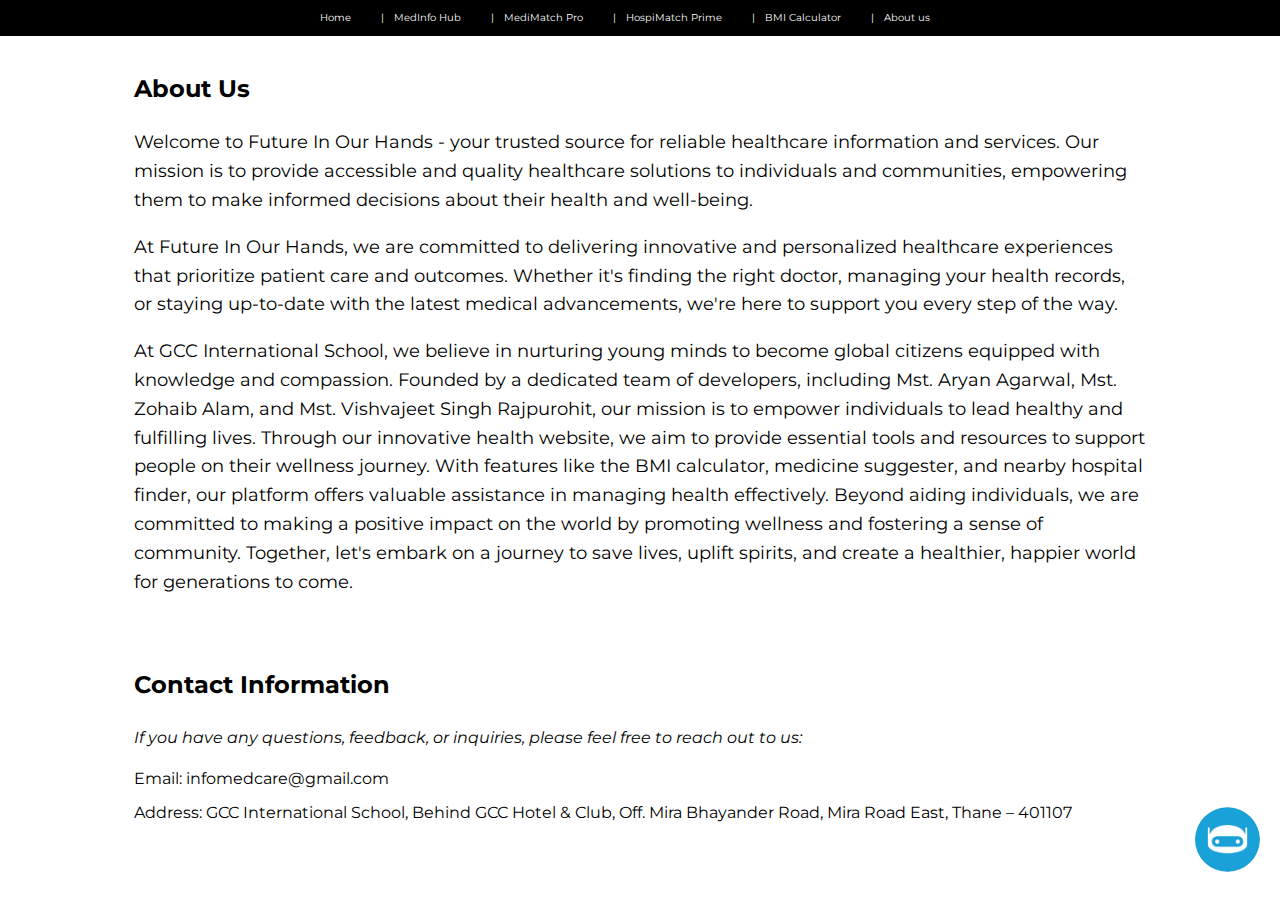
<file: sub-pages/about_us/about_us.html>
<!DOCTYPE html>
<html lang="en">
<head>
  <meta charset="UTF-8">
  <meta name="viewport" content="width=device-width, initial-scale=1.0">
  <title>Future In Our Hands</title>
  <link href="style.css" rel="stylesheet">
  <link href='https://fonts.googleapis.com/css?family=Montserrat' rel='stylesheet'></link>
  <link href="../../helpbot/helpbot.css" rel="stylesheet"></link>
  <link rel="icon" href="../../media/images/Icon.png" type="image/x-icon">
</head>
  <body>
    <div id="landscape-popup" class="landscape-popup">
      <p>Please rotate your device to landscape mode for the best experience.</p>
    </div>
        <!-- Black strip at the top with login and signup redirect links -->
    <div class="container">
      <div class="black-strip">
        <a href="../../index.html">Home&ensp;&ensp;&ensp;&ensp;&ensp;&ensp;|</a>
        <a href="../Pharmavogue/medicineinfo.html">MedInfo Hub&ensp;&ensp;&ensp;&ensp;&ensp;&ensp;|</a>
        <a href="../Medicine_Suggester/Medicine_suggester.html">MediMatch Pro&ensp;&ensp;&ensp;&ensp;&ensp;&ensp;|</a>
        <a href="../Hospital suggester/Hospital_suggester.html">HospiMatch Prime&ensp;&ensp;&ensp;&ensp;&ensp;&ensp;|</a>
        <a href="../BMI Calculator/BMI_calculator.html">BMI Calculator&ensp;&ensp;&ensp;&ensp;&ensp;&ensp;|</a>
        <a href="..\about_us\about_us.html" >About us&ensp;&ensp;&ensp;&ensp;&ensp;&ensp;</a>
      </div>

  <!-- About Us Section -->
    <section class="about-section">
      <h2>About Us</h2>
      <p>Welcome to Future In Our Hands - your trusted source for reliable healthcare information and services. Our mission is to provide accessible and quality healthcare solutions to individuals and communities, empowering them to make informed decisions about their health and well-being.</p>
      <p>At Future In Our Hands, we are committed to delivering innovative and personalized healthcare experiences that prioritize patient care and outcomes. Whether it's finding the right doctor, managing your health records, or staying up-to-date with the latest medical advancements, we're here to support you every step of the way.</p>
      <p>At GCC International School, we believe in nurturing young minds to become global citizens equipped with knowledge and compassion. Founded by a dedicated team of developers, including Mst. Aryan Agarwal, Mst. Zohaib Alam, and Mst. Vishvajeet Singh Rajpurohit, our mission is to empower individuals to lead healthy and fulfilling lives. Through our innovative health website, we aim to provide essential tools and resources to support people on their wellness journey.
      With features like the BMI calculator, medicine suggester, and nearby hospital finder, our platform offers valuable assistance in managing health effectively. Beyond aiding individuals, we are committed to making a positive impact on the world by promoting wellness and fostering a sense of community. Together, let's embark on a journey to save lives, uplift spirits, and create a healthier, happier world for generations to come.
      </p>
    </section>

  <!-- Contact Information Section -->
    <section class="contact-section">
      <h2>Contact Information</h2>
      <p2>If you have any questions, feedback, or inquiries, please feel free to reach out to us:</p2>
      <ul>
      <li>Email: infomedcare@gmail.com</li>
      <li>Address: GCC International School, Behind GCC Hotel & Club, Off. Mira Bhayander Road, Mira Road East, Thane – 401107</li>
      </ul>
    </section>

    <a href="#" class="chat-icon" onclick="toggleChatbot()">
      <img src="..\..\media\images\png-clipart-computer-icons-desktop-chatbot-icon-blue-angle.png" alt="Chatbot Icon" preload>
    </a>

    <!-- Chatbot popup -->
    <div id="chatbot-popup" class="chatbot-popup">
      <div class="chat-messages" id="chat-messages">
          <p class="greeting-message">Good day, how may I be of assistance to you?</p>
      </div>
      <div class="options">
          <button class="option" onclick="selectOption(1)">What is BMI Calculator?</button>
          <button class="option" onclick="selectOption(2)">What is MediMatch Pro?</button>
      </div>
      <input type="text" id="user-input" class="chat-input" placeholder="Type your message...">
      <button onclick="sendMessage()" class="send-button">Send</button>

      
    
    <script src="../../helpbot/helpbot.js"></script>
    <script src="./style.js"></script>
  </body>
</html>
</file>
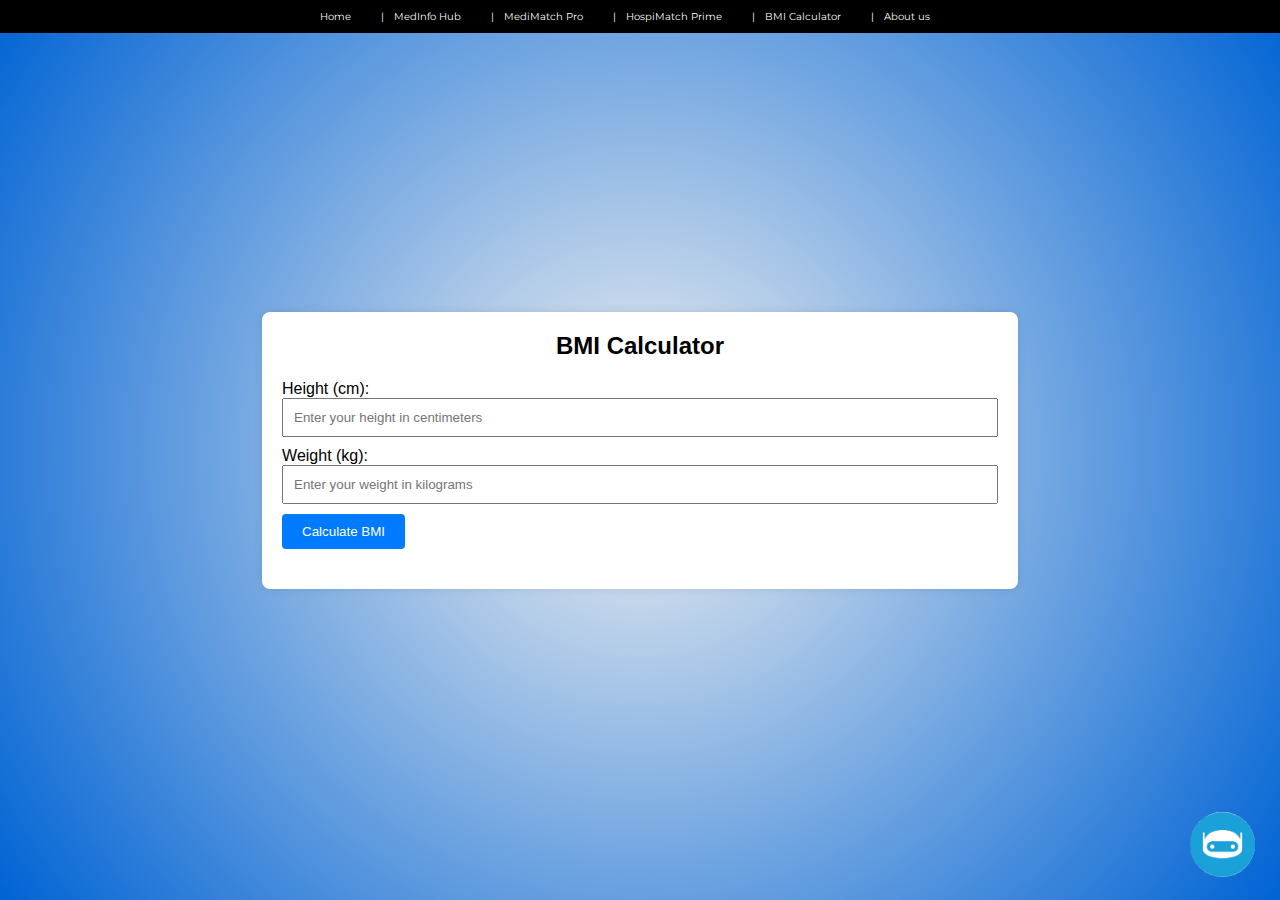
<file: sub-pages/BMI Calculator/BMI_calculator.html>
<!DOCTYPE html> <!-- Document type declaration -->

<html lang="en"> <!-- Opening tag for HTML document with language attribute -->

<head>
    <meta charset="UTF-8"> <!-- Character encoding -->
    <meta name="viewport" content="width=device-width, initial-scale=1.0"> <!-- Responsive viewport -->
    <title>BMI Calculator</title> <!-- Title of the webpage -->
    <link rel="stylesheet" href="style.css"> <!-- Link to external CSS file -->
    <link href='https://fonts.googleapis.com/css?family=Montserrat' rel='stylesheet'></link> <!-- Link to Google Fonts -->
    <link href="../../helpbot/helpbot.css" rel="stylesheet"></link> <!-- Link to CSS file for chatbot -->
    <script src="function.js"></script>
    <link rel="icon" href="../../media/images/Icon.png" type="image/x-icon">
</head>


<body>
    <div id="landscape-popup" class="landscape-popup">
        <p>Please rotate your device to landscape mode for the best experience.</p>
    </div>

    <div class="black-strip"> <!-- Navigation bar -->
        <!-- Navigation links -->
        <a href="../../index.html">Home&ensp;&ensp;&ensp;&ensp;&ensp;&ensp;|</a>
        <a href="../Pharmavogue/medicineinfo.html">MedInfo Hub&ensp;&ensp;&ensp;&ensp;&ensp;&ensp;|</a>
        <a href="../Medicine_Suggester/Medicine_suggester.html">MediMatch Pro&ensp;&ensp;&ensp;&ensp;&ensp;&ensp;|</a>
        <a href="../Hospital suggester/Hospital_suggester.html">HospiMatch Prime&ensp;&ensp;&ensp;&ensp;&ensp;&ensp;|</a>
        <a href="../BMI Calculator/BMI_calculator.html">BMI Calculator&ensp;&ensp;&ensp;&ensp;&ensp;&ensp;|</a>
        <a href="..\about_us\about_us.html" >About us&ensp;&ensp;&ensp;&ensp;&ensp;&ensp;</a>

        <!-- Chatbot icon -->
        <a href="#" class="chat-icon" onclick="toggleChatbot()">
            <img src="..\..\media\images\png-clipart-computer-icons-desktop-chatbot-icon-blue-angle.png" alt="Chatbot Icon" preload>
        </a>

        <!-- Chatbot popup -->
        <div id="chatbot-popup" class="chatbot-popup">
            <!-- Chat messages -->
            <div class="chat-messages" id="chat-messages">
                <p class="greeting-message">Good day, how may I be of assistance to you?</p>
            </div>
            <!-- Options for chatbot -->
            <div class="options">
                <button class="option" onclick="selectOption(1)">What is BMI Calculator?</button>
                <button class="option" onclick="selectOption(2)">What is MediMatch Pro?</button>
            </div>
            <!-- User input field and send button -->
            <input type="text" id="user-input" class="chat-input" placeholder="Type your message...">
            <button onclick="sendMessage()" class="send-button">Send</button>
            <!-- JavaScript file for chatbot functionality -->
            <script src="../../helpbot/helpbot.js"></script>
        </div>
    </div>

    <div class="container"> <!-- Container for BMI calculator -->
        <h2>BMI Calculator</h2> <!-- Heading -->
        <!-- Height input field -->
        <label for="height">Height (cm):</label>
        <input type="number" id="height" placeholder="Enter your height in centimeters">
        
        <!-- Weight input field -->
        <label for="weight">Weight (kg):</label>
        <input type="number" id="weight" placeholder="Enter your weight in kilograms">
        
        <!-- Button to trigger BMI calculation -->
        <button onclick="calculateBMI()">Calculate BMI</button>
        
        <!-- Display BMI result -->
        <h2 id="result"></h2>
        
        <!-- JavaScript file for BMI calculation -->
        <script src="calculate.js"></script>
    </div>
</body>
</html>
</file>
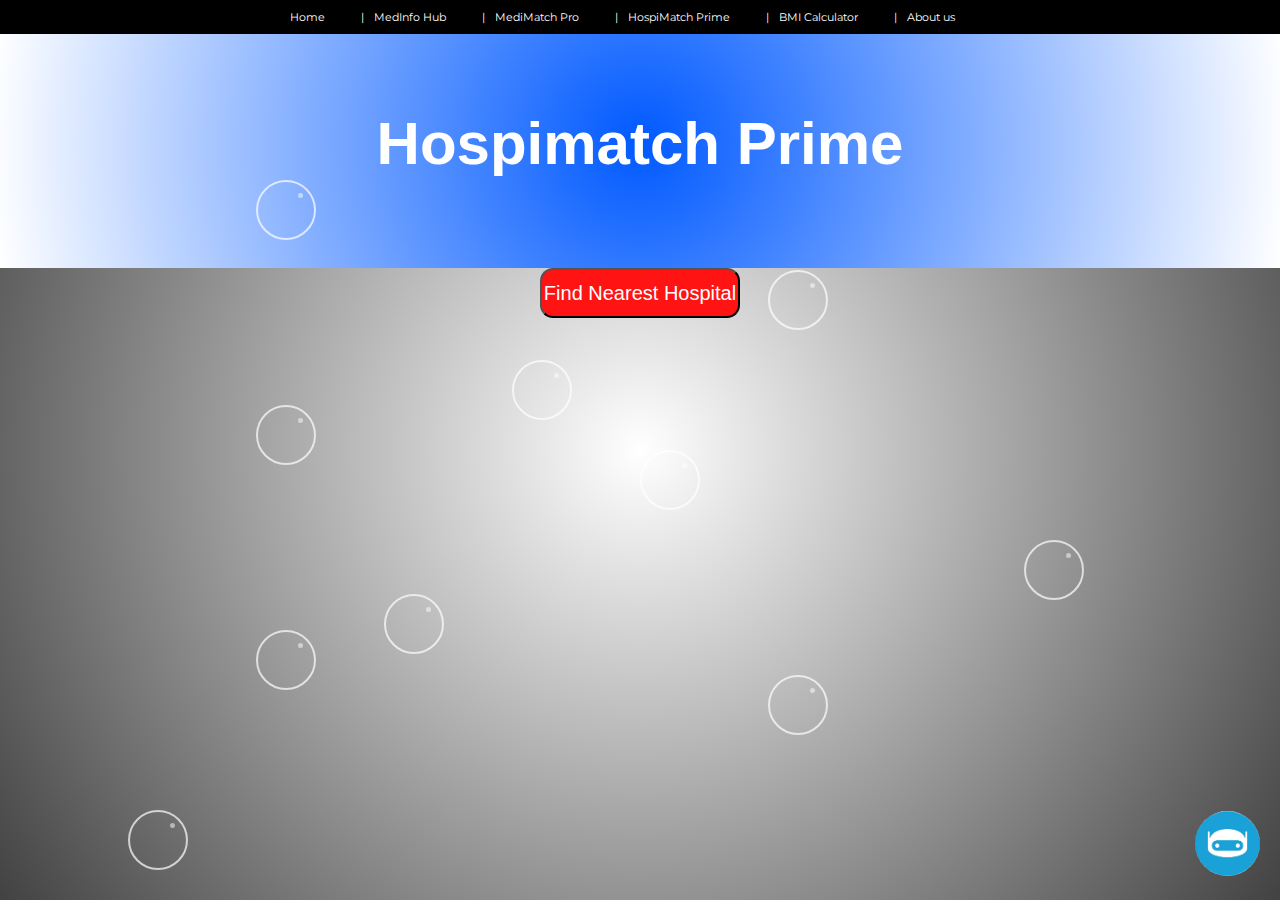
<file: sub-pages/Hospital suggester/Hospital_suggester.html>
<!DOCTYPE html>
<html lang="en">

<head>
    <meta charset="UTF-8">
    <meta name="viewport" content="width=device-width, initial-scale=1.0">
    <title>HospiMatch Prime</title>
    <link href="../../helpbot/helpbot.css" rel="stylesheet"></link>
    <link rel="stylesheet" href="../../src/main.css"></link>
    <link rel="stylesheet" href="Hos_sug.css"></link>
    <link href='https://fonts.googleapis.com/css?family=Montserrat' rel='stylesheet'></link>
    <script src="../../helpbot/helpbot.js"></script>
    <link rel="icon" href="../../media/images/Icon.png" type="image/x-icon">
</head>

<body>
    <div id="orientation-prompt">
        <p>Please rotate your device to landscape mode for the best experience.</p>
    </div>

            <section class="wrapper">
              <h1></h1>
              <div><span class="dot"></span></div>
              <div><span class="dot"></span></div>
              <div><span class="dot"></span></div>
              <div><span class="dot"></span></div>
              <div><span class="dot"></span></div>
              <div><span class="dot"></span></div>
              <div><span class="dot"></span></div>
              <div><span class="dot"></span></div>
              <div><span class="dot"></span></div>
              <div><span class="dot"></span></div>
            </section>
          
</body>
    <div class="black-strip">
        <a href="../../index.html">Home&ensp;&ensp;&ensp;&ensp;&ensp;&ensp;|</a>
        <a href="../Pharmavogue/medicineinfo.html">MedInfo Hub&ensp;&ensp;&ensp;&ensp;&ensp;&ensp;|</a>
        <a href="../Medicine_Suggester/Medicine_suggester.html">MediMatch Pro&ensp;&ensp;&ensp;&ensp;&ensp;&ensp;|</a>
        <a href="../Hospital suggester/Hospital_suggester.html">HospiMatch Prime&ensp;&ensp;&ensp;&ensp;&ensp;&ensp;|</a>
        <a href="../BMI Calculator/BMI_calculator.html">BMI Calculator&ensp;&ensp;&ensp;&ensp;&ensp;&ensp;|</a>
        <a href="..\about_us\about_us.html" >About us&ensp;&ensp;&ensp;&ensp;&ensp;&ensp;</a>
    </div>
    <h2 id="h2">Hospimatch Prime</h2>
    <button onclick="redirectToNearestHospital()" class="find-hospital-btn">Find Nearest Hospital</button>

    </div>
        <a href="#" class="chat-icon" onclick="toggleChatbot()">
            <img src="..\..\media\images\png-clipart-computer-icons-desktop-chatbot-icon-blue-angle.png" alt="Chatbot Icon">
        </a>

  <!-- Chatbot popup -->
  <div id="chatbot-popup" class="chatbot-popup">
    <div class="chat-messages" id="chat-messages">
        <p class="greeting-message">Good day, how may I be of assistance to you?</p>
    </div>
    <div class="options">
        <button class="option" onclick="selectOption(1)">What is BMI Calculator?</button>
        <button class="option" onclick="selectOption(2)">What is MediMatch Pro?</button>
    </div>
    <input type="text" id="user-input" class="chat-input" placeholder="Type your message...">
    <button onclick="sendMessage()" class="send-button">Send</button>
    </div>
    <div id="landscape-popup" class="landscape-popup">
        <p>Please rotate your device to landscape mode for the best experience.</p>
    </div>
    <script src="hospital.js"></script>
</body>

</html>
</file>
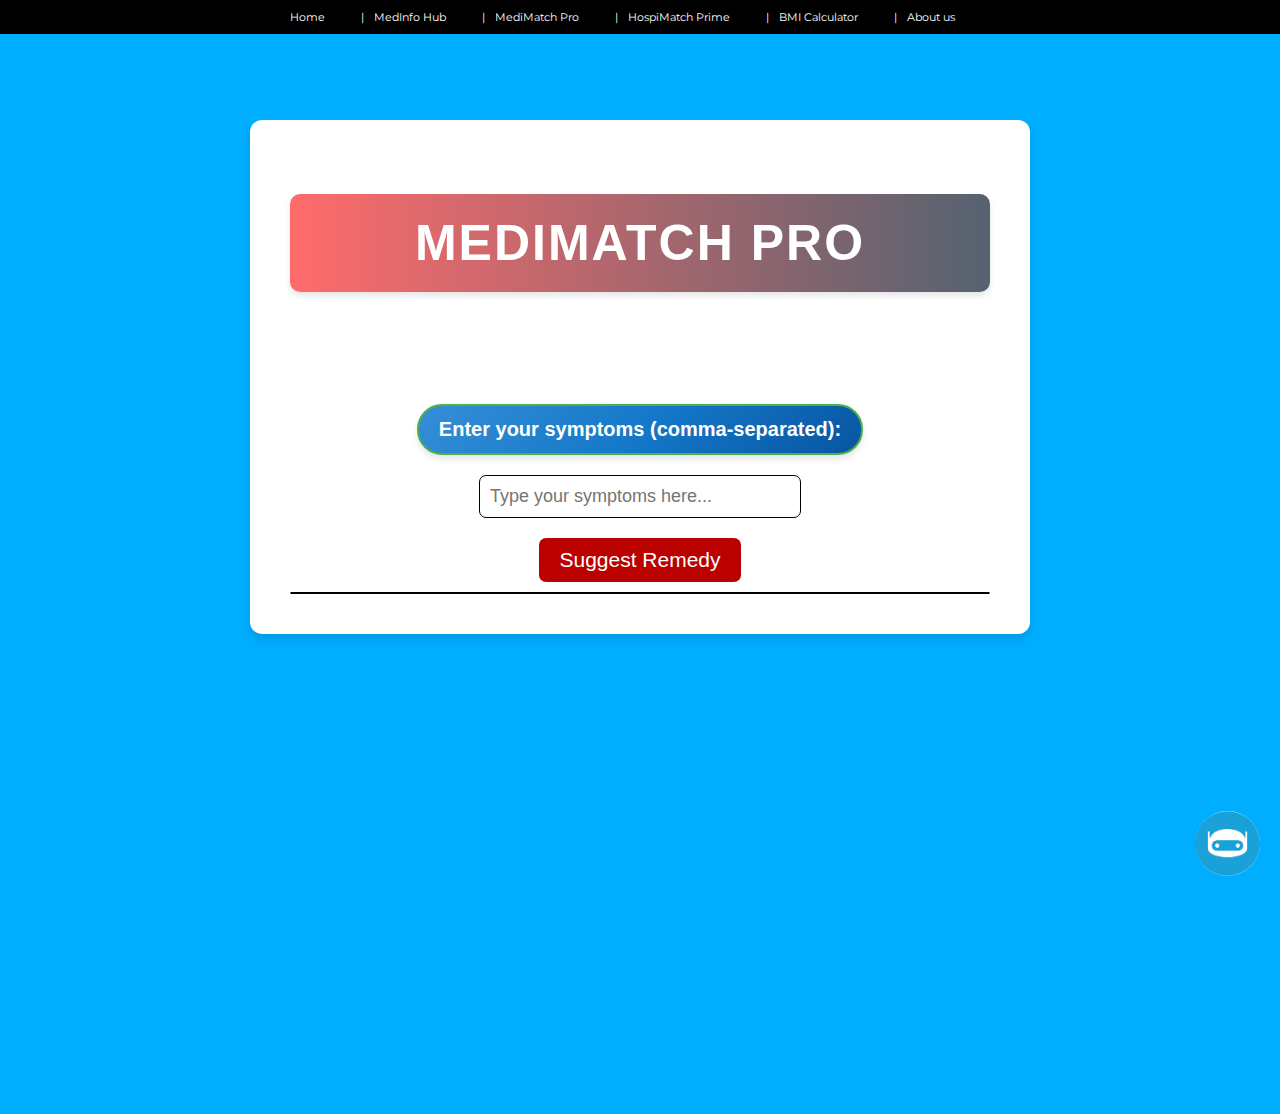
<file: sub-pages/Medicine_Suggester/Medicine_suggester.html>
<!DOCTYPE html>
<html lang="en">
<head>
    <meta charset="UTF-8">
    <meta name="viewport" content="width=device-width, initial-scale=1.0">
    <title>Remedy Suggester</title>
    <link rel="stylesheet" href="style.css"> <!-- Link to external CSS file -->
    <link href='https://fonts.googleapis.com/css?family=Montserrat' rel='stylesheet'></link><!--Link to Google Fonts -->
    <link href="../../helpbot/helpbot.css" rel="stylesheet"></link>
    <link href="https://fonts.googleapis.com/css2?family=Tilt+Neon&display=swap" rel="stylesheet">
    <link rel="icon" href="../../media/images/Icon.png" type="image/x-icon">
</head>
<body style="overflow: auto;">
    <div class="black-strip">
        <a href="../../index.html">Home&ensp;&ensp;&ensp;&ensp;&ensp;&ensp;|</a>
        <a href="../Pharmavogue/medicineinfo.html">MedInfo Hub&ensp;&ensp;&ensp;&ensp;&ensp;&ensp;|</a>
        <a href="../Medicine_Suggester/Medicine_suggester.html">MediMatch Pro&ensp;&ensp;&ensp;&ensp;&ensp;&ensp;|</a>
        <a href="../Hospital suggester/Hospital_suggester.html">HospiMatch Prime&ensp;&ensp;&ensp;&ensp;&ensp;&ensp;|</a>
        <a href="../BMI Calculator/BMI_calculator.html">BMI Calculator&ensp;&ensp;&ensp;&ensp;&ensp;&ensp;|</a>
        <a href="..\about_us\about_us.html" >About us&ensp;&ensp;&ensp;&ensp;&ensp;&ensp;</a>
    </div>
    <div class="container">
        <h1 style="text-align: center;">MediMatch Pro</h1>
        <br><br><br><br>
        <div id="symptomInputContainer">
            <label for="symptoms" >Enter your symptoms (comma-separated):</label>
            <input type="text" id="symptoms" placeholder="Type your symptoms here...">
        </div>
        <button onclick="suggestMedicine()">Suggest Remedy</button>
        <div id="medicineSuggestion"></div>
    </div>
    <a href="#" class="chat-icon" onclick="toggleChatbot()">
        <img src="..\..\media\images\png-clipart-computer-icons-desktop-chatbot-icon-blue-angle.png" alt="Chatbot Icon">
    </a>
    <!-- Chatbot popup -->
    <div id="chatbot-popup" class="chatbot-popup">
        <div class="chat-messages" id="chat-messages">
            <p class="greeting-message">Good day, how may I be of assistance to you?</p>
        </div>
        <div class="options">
            <button class="option" onclick="selectOption(1)">What is BMI Calculator?</button>
            <button class="option" onclick="selectOption(2)">What is MediMatch Pro?</button>
        </div>
        <input type="text" id="user-input" class="chat-input" placeholder="Type your message...">
        <button onclick="sendMessage()" class="send-button">Send</button>
    </div>
    <div id="landscape-popup" class="landscape-popup">
        <p>Please rotate your device to landscape mode for the best experience.</p>
    </div>
    
    <script src="database.js"></script>
    <script src="../../helpbot/helpbot.js"></script>
    <script>
    </script>
</body>
</html>
</file>
<file: sub-pages/about_us/style.css>
/* Landscape orientation styling */

  body {
      display: block; /* Change to block display */
  }

  .container {
      width: 80%; /* Adjust width as needed */
      margin: 2rem auto; /* Center the container */
      z-index: 1000;
  }

body {
    font-family: 'Montserrat', sans-serif; /* Use Montserrat font for the entire body */
    font-size: 16px; /* Set a base font size */
    line-height: 1.6; /* Set line height for better readability */
  }
  
  h2 {
    font-size: 24px;
    font-weight: bold;
    margin-bottom: 20px; /* Add some space below headings */
    margin-top: 70px; /* Add some space above headings */
  }
  
  
  .about-section p,
  .contact-section p {
    font-size: 18px; /* Paragraph font size */
    margin-bottom: 10px; /* Add some space below paragraphs */
  }
  
  .contact-section p2 {
    font-size: 16px; /* Additional paragraph font size */
    font-style: italic; /* Optionally use italic style */
  }
  
  ul {
    list-style: none; /* Remove default list styles */
    padding: 0; /* Remove default padding */
  }
  
  ul li {
    font-size: 16px; /* List item font size */
    margin-bottom: 8px; /* Add some space between list items */
  }
  
/* CSS for black strip at the top */


/* CSS for the wrapper section */
.wrapper {
    text-align: center;
    margin-top: 50px; /* Adjust as needed */
}

/* CSS for the dots */
.dot {
    height: 25px;
    width: 25px;
    background-color: #bbb;
    border-radius: 50%;
    display: inline-block;
    margin: 0 5px;
}

/* Styling for the h1 */
h1 {
    font-family: Arial, sans-serif;
}
/* Styling for the black strip */
/* Styling for the black strip */
/* Styling for the black strip */
.black-strip {
  background-color: #000;
  padding: 10px 0;
  font-family: 'Montserrat', sans-serif;
  color: #ffffff;
  position: fixed;
  display: flex;
  justify-content: center;
  align-items: center;
  z-index: 1000; /* Lower z-index for the black strip */
  width: 100%;
  top: 0;
  left: 0;
  margin: 0;
  overflow-x: auto;
  white-space: nowrap;
}

/* Styling for the landscape popup */
#landscape-popup {
  display: none;
  position: fixed;
  top: 0;
  left: 0;
  width: 100vw;
  height: 100vh;
  background-color: rgba(255, 255, 255, 1.0); /* White background with 90% opacity */
  color: #000; /* Black text */
  font-size: 24px;
  text-align: center;
  z-index: 10000000;
}

#landscape-popup p {
  margin-top: 30vh; /* Adjust vertical position */
}




.black-strip a {
  color: #fff;
  text-decoration: none;
  margin: 0 5px; /* Adjust margin to bring links closer together */
  font-size: 10px; /* Decrease font size further to zoom out */
}
/* Styling for the landscape popup */
</file>
<file: helpbot/helpbot.css>
/* CSS for the greeting message */
 .greeting-message {
    font-family: 'Segoe UI', Tahoma, Geneva, Verdana, sans-serif; /* Use Montserrat font or any other preferred font */
    font-style: italic;
    font-size: 18px; /* Adjust the font size as needed */
    font-weight: bold; /* Make the font bold */
    color: #333; /* Set the font color */
    margin-top: 0%; /* Adjust the margin-top to move the greeting message down */
  }
  
  /* CSS for the chatbot icon */
  .chat-icon {
    position: fixed;
    bottom: 20px;
    right: 20px;
    z-index: 1000;
  }
  .chat-icon:hover {
    filter: brightness(80%); /* Decrease brightness to make it darker */
  }
  
  .chat-icon img {
    width: 65px; /* Adjust the size of the icon as needed */
    height: 65px;
    border-radius: 50%; /* Make the icon circular */
  }
  
  /* CSS for the chatbot popup */
  .chatbot-popup {
    position: fixed;
    bottom: 95px;
    right: 20px;
    width: 360px;
    height: auto;
    background-color: #fff;
    border: 1px solid #050505;
    border-radius: 5px;
    z-index: 1001;
    display: none;
    padding: 10px;
    box-shadow: 0 0 10px rgba(0, 0, 0, 0.3);
  }
  
  /* CSS for the chatbot messages */
  .chat-messages {
    max-height: 200px;
    overflow-y: auto;
    padding: 10px;
    font-family:'Segoe UI', Tahoma, Geneva, Verdana, sans-serif;
    color: #000000;
    text-align:  left;
  }
  
  /* CSS for the chat input */
  .chat-input {
    font-family: sans-serif;
    font-size: 14px;
    width: calc(100% - 20px);
    margin-top: 10px;
    padding: 5px;
    border: 1px solid #ccc;
    border-radius: 3px;
  }
  
  /* CSS for the send button */
  .send-button {
    width: 100%;
    margin-top: 10px;
    padding: 8px;
    background-color: #007be0;
    color: #fff;
    border: none;
    border-radius: 3px;
    cursor: pointer;
    transition: background-color 0.3s;
  }
  
  /* Darken send button on hover */
  .send-button:hover {
    background-color: #0067bb;
  }

.option {
  position: relative; /* Position for the arrow */
  display: block;
  width: calc(100% - 20px); /* Adjusting for arrow */
  padding: 8px;
  margin: 5px 0;
  background-color: #ffffff;
  color: #333333; /* Darker text color for better visibility */
  border: 1px solid #000000;
  border-radius: 8px;
  cursor: pointer;
  transition: background-color 0.3s, color 0.3s;
  text-align: left;
  font-size: 14px;
  font-family: 'Segoe UI', Tahoma, Geneva, Verdana, sans-serif;
  font-weight: 535;
  font-style: italic; /* Making the text italic */
}

.option:hover {
  background-color: #e0e0e0;
}

/* Styling for the arrow */
.option::after {
  content: '>'; /* The arrow symbol */
  position: absolute;
  top: 50%;
  right: 5px;
  transform: translateY(-50%);
  font-size: 12px;
  color: transparent; /* Initially transparent */
  transition: color 0.3s;
}

.option:hover::after {
  color: #666666; /* Change arrow color when hovered */
}
</file>
<file: src/main.css>
#landscape-popup {
  display: none;
  position: fixed;
  top: 0;
  left: 0;
  width: 100vw;
  height: 100vh;
  background-color: #fff; /* White background */
  color: #000; /* Black text */
  font-size: 24px;
  text-align: center;
  z-index: 1000;
}

#landscape-popup p {
  margin-top: 30vh; /* Adjust vertical position */
}



.wrapper h1 {
  top: 50%;
  left: 50%;
  transform: translate(-50%, -50%);
  position: absolute;
  font-family: sans-serif;
  word-spacing: 2px;
  color: #fff;
  font-size: 2rem;
  font-weight: 900;
}
.wrapper div {
  height: 60px;
  width: 60px;
  border: 2px solid rgba(255, 255, 255, 0.7);
  border-radius: 100px;
  position: absolute;
  top: 10%;
  left: 10%;
  animation: 4s linear infinite;
}
div .dot {
  height: 5px;
  width: 5px;
  border-radius: 50px;
  background: rgba(255, 255, 255, 0.5);
  position: absolute;
  top: 20%;
  right: 20%;
}
.wrapper div:nth-child(2) {
  top: 20%;
  left: 20%;
  animation: animate 8s linear infinite;
}

.wrapper div:nth-child(3) {
  top: 60%;
  left: 80%;
  animation: animate 10s linear infinite;
}

.wrapper div:nth-child(4) {
  top: 40%;
  left: 40%;
  animation: animate 3s linear infinite;
}

.wrapper div:nth-child(5) {
  top: 66%;
  left: 30%;
  animation: animate 7s linear infinite;
}

.wrapper div:nth-child(6) {
  top: 90%;
  left: 10%;
  animation: animate 9s linear infinite;
}
.wrapper div:nth-child(7) {
  top: 30%;
  left: 60%;
  animation: animate 5s linear infinite;
}

.wrapper div:nth-child(8) {
  top: 70%;
  left: 20%;
  animation: animate 8s linear infinite;
}

.wrapper div:nth-child(9) {
  top: 75%;
  left: 60%;
  animation: animate 10s linear infinite;
}

.wrapper div:nth-child(10) {
  top: 50%;
  left: 50%;
  animation: animate 6s linear infinite;
}

.wrapper div:nth-child(11) {
  top: 45%;
  left: 20%;
  animation: animate 10s linear infinite;
}
@keyframes animate {
  0% {
    transform: scale(0) translateY(0) rotate(70deg);
  }
  100% {
    transform: scale(1.3) translateY(-100px) rotate(360deg);
  }
}


body, html {
  margin: 0;
  padding: 0;
  height: 100%;
  overflow: hidden;
}

#video-background {
  position: fixed;
  right: 0;
  bottom: 0;
  min-width: 100%; 
  min-height: 100%;
  width: auto; 
  height: auto;
  z-index: -1000;
  background-size: cover;
}
.corner{
  position: top;
  top:  40%;
  left: 50%;
  transform: translate(-50%, -50%);
  padding: 20px 10px; 
  font-family: Georgia, 'Times New Roman', Times, serif;
  font-size: 25px; 
  background-color: #4CAF50; 
  color: white; 
  border: black; 
  cursor: pointer;
  border-radius: 5px; 
  text-decoration: none;
}
/* Styling for the black strip */
.black-strip {
  background-color: #000;
  padding: 10px 0; /* Adjust padding as needed */
  text-align: center; /* Align text to the center */
  font-family: 'Montserrat';
  color: #fff;
  position: fixed;
  display: inline-block;
  z-index: 1000;
  width: 100%;
}


.black-strip a {
  color: #ffffff;
  text-decoration: none;
  margin: 0 10px; /* Adjust margin as needed */
  text-align: center;
  right: 50%;

}
.box {
  width: 500px; /* Adjust width as needed */
  opacity: 0.9;
  height: 480px; /* Adjust height as needed */
  background-color: #f0f0f0; /* Background color */
  border: 4px solid #ccc; /* Border style */
  border-radius: 20px; /* Rounded corners */
  padding: 50px; /* Padding inside the box */
  margin: 63px auto; /* Center the box horizontally with some margin from top */
  box-shadow: 0 0 10px rgba(0, 0, 0, 0.1); /* Add shadow effect */
}

.med_strip{
  width: 100%;
  top: -10.75%;
  object-position: 90%;
  position: relative;
  overflow: hidden;
  object-fit: cover;
  z-index: -1000;
}

.bmi {
  position: relative;
  font-size: 32px;
  font-family: 'Montserrat';
  text-align: left;
  width: 60%; /* Adjust width as needed */
  float: left; /* Add float left */
  top: -40%;
  z-index: 100;
  left: 3% ;
}

.bmi_img {
  position: relative;
  top: 40%;
  border: 1px solid black;
  z-index: -100;
  width: 35%;
  right: -3%
}

.bmi-button {
  position: absolute;
  left: 13%;
  top: 130%;
  transform: translate(-50%, -50%);
  padding: 20px 10px; 
  font-family: Arial, Helvetica, sans-serif;
  font-weight: bold;
  font-size: 15px; 
  background-color: #f1efe9; 
  color: #fcb903; 
  border: 1px solid #fcb903 ; 
  cursor: pointer;
  border-radius: 5px;
  transition: ease-in-out 0.2s;
}
.bmi-button:hover {
  background-color: #fcb903; 
  color: #ffffff;
  transition: ease-in-out 0.2s;
}/* New button color on hover */

.med_match{
  position: relative;
  font-size: 32px;
  font-family: 'Montserrat';
  text-align: left;
  width: 60%; /* Adjust width as needed */
  float: right; /* Add float left */
  top: -45%;
  z-index: 100;
  left: 1% ;
}

.med_match_pic{
  position: relative;
  top: 40%;
  border: 1px solid black;
  z-index: -100;
  width: 35%;
  left: 3%;
  height: auto;
}

.med_match_button {
  position: relative;
  top: calc(15vh - 150px); /* 50% of viewport height + half of med_match_pic height */
  right: -85%; /* Align to the right */
  padding: 20px 10px; 
  font-family: Arial, Helvetica, sans-serif;
  font-weight: bold;
  font-size: 15px; 
  background-color: #f1efe9; 
  color: #fcb903; 
  border: 1px solid #fcb903 ; 
  cursor: pointer;
  border-radius: 5px;
}

.med_match_button:hover {
  background-color: #fcb903; 
  color: #ffffff;
  transition: ease-in-out 0.2s;
}

.med_info{
  position: relative;
  font-size: 32px;
  font-family: 'Montserrat';
  text-align: left;
  width: 60%; /* Adjust width as needed */
  float: left; /* Add float left */
  top: -40%;
  z-index: 100;
  left: 3% ;
}

.med_info_pic{
  position: relative;
  top: 40%;
  border: 1px solid black;
  z-index: -100;
  width: 35%;
  right: -3%
}

.med_info_button{
  position: relative;
  left: 10%;
  top: calc(19vh - 150px);;
  transform: translate(-50%, -50%);
  padding: 20px 10px; 
  font-family: Arial, Helvetica, sans-serif;
  font-weight: bold;
  font-size: 15px; 
  background-color: #f1efe9; 
  color: #fcb903; 
  border: 1px solid #fcb903 ; 
  cursor: pointer;
  border-radius: 5px;
  transition: ease-in-out 0.2s;
  display:inline-block;
}

.med_info_button:hover {
  background-color: #fcb903; 
  color: #ffffff;
  transition: ease-in-out 0.2s;
}

.hospimatch{
  position: relative;
  font-size: 32px;
  font-family: 'Montserrat';
  text-align: left;
  width: 60%; /* Adjust width as needed */
  float: right; /* Add float left */
  top: -45%;
  z-index: 100;
  left: 1% ;
}

.hospimatch_button{
  position: relative;
  top: calc(15vh - 150px); /* 50% of viewport height + half of med_match_pic height */
  right: -85%; /* Align to the right */
  padding: 20px 10px; 
  font-family: Arial, Helvetica, sans-serif;
  font-weight: bold;
  font-size: 15px; 
  background-color: #f1efe9; 
  color: #fcb903; 
  border: 1px solid #fcb903 ; 
  cursor: pointer;
  border-radius: 5px;
}

.hospimatch_button:hover{
  background-color: #fcb903; 
  color: #ffffff;
  transition: ease-in-out 0.2s;
}

.hospimatch_img{
  position: relative;
  top: 40%;
  border: 1px solid black;
  z-index: -100;
  width: 35%;
  left: 3%;
  height: auto;
}

/* Add this at the end of your CSS file */

@media only screen and (max-width: 768px) {
  /* Adjustments for smaller screens */
  .black-strip a {
    margin: 0 5px; /* Reduce margin for smaller screens */
  }
  
  .bmi, .med_match, .med_info, .hospimatch {
    width: 100%; /* Make text width full for smaller screens */
    float: none; /* Remove float for smaller screens */
    text-align: center; /* Center align text for smaller screens */
    top: 0; /* Adjust top position for smaller screens */
    left: 0; /* Adjust left position for smaller screens */
  }

  .bmi_img, .med_match_pic, .med_info_pic, .hospimatch_img {
    width: 80%; /* Adjust image width for smaller screens */
    margin: 0 auto; /* Center align images for smaller screens */
    top: 0; /* Adjust top position for smaller screens */
    left: 0; /* Adjust left position for smaller screens */
    right: 0; /* Adjust right position for smaller screens */
  }

  .bmi-button, .med_match_button, .med_info_button, .hospimatch_button {
    left: 50%; /* Center align buttons horizontally for smaller screens */
    transform: translateX(-50%); /* Center align buttons horizontally for smaller screens */
    top: 0; /* Adjust top position for smaller screens */
    right: 0; /* Adjust right position for smaller screens */
  }

  .wrapper div {
    display: none; /* Hide animated circles for smaller screens */
  }

  .chat-icon {
    position: fixed;
    bottom: 20px;
    right: 20px;
  }
}

/* CSS Reset */
* {
  margin: 0;
  padding: 0;
  box-sizing: border-box;
}

/* General styles */
body {
  font-family: 'Montserrat', sans-serif;
  background-color: #f0f0f0;
}

.black-strip {
  background-color: #000;
  padding: 10px 0;
  text-align: center;
  font-size: 16px;
  color: #fff;
}

.black-strip a {
  color: #fff;
  text-decoration: none;
  margin: 0 10px;
}

/* Responsive adjustments */
@media only screen and (max-width: 768px) {
  .black-strip a {
      margin: 0 5px;
  }
}
</file>
<file: sub-pages/Hospital suggester/Hos_sug.css>
@media screen and (orientation: landscape) {

body {
  font-family: 'Franklin Gothic Medium', 'Arial Narrow', Arial, sans-serif;
  text-align: center;
  color: #ffffff;
  background-image: radial-gradient(circle, #ffffff, #424242), 
                    linear-gradient(to right, #2980b9, #6dd5fa, #ffffff);
  background-size: cover; /* Ensure full coverage of the background */
}

h2 {
  display: flex;
  background: radial-gradient(circle, rgb(0, 89, 255), white);
  justify-content: center;
  align-items: center;
  height: 250px;
  color: #ffffff;
  font-size: 60px;
  font-family: 'Segoe UI', Tahoma, Geneva, Verdana, sans-serif;
  font-weight: 700;
}


.black-strip {
  background-color: #000;
  padding: 10px 0;
  font-family: 'Montserrat', sans-serif;
  color: #ffffff;
  position: fixed;
  display: flex;
  justify-content: center;
  align-items: center;
  z-index: 1000;
  width: 100%;
  top: 0;
  left: 0;
  margin: 0;
  overflow-x: auto; /* Enable horizontal scrolling if necessary */
  white-space: nowrap; /* Prevent links from wrapping */
}

.black-strip a {
  color: #fff;
  text-decoration: none;
  margin: 0 5px; /* Adjust margin to bring links closer together */
  font-size: 11px; /* Decrease font size further to zoom out */
}

/* Center the button horizontally */
.find-hospital-btn {
  border-radius: 13px;
  cursor: pointer;
  background-color: #ff1313;
  width: 200px;
  height: 50px;
  color: rgb(255, 255, 255);
  font-family: 'Franklin Gothic Medium', 'Arial Narrow', Arial, sans-serif;
  font-size: 20px;
  transition: background-color 0.3s; /* Smooth transition for color change */
}

.find-hospital-btn:hover {
  background-color: #b80000;/* New button color on hover */
}

* {
  margin: 0;
  padding: 0;
}
.wrapper h1 {
  top: 50%;
  left: 50%;
  transform: translate(-50%, -50%);
  position: absolute;
  font-family: sans-serif;
  word-spacing: 2px;
  color: #003cff;
  font-size: 2rem;
  font-weight: 900;
}
.wrapper div {
  height: 60px;
  width: 60px;
  border: 2px solid rgba(255, 255, 255, 0.7);
  border-radius: 100px;
  position: absolute;
  top: 10%;
  left: 10%;
  animation: 4s linear infinite;
}
div .dot {
  height: 5px;
  width: 5px;
  border-radius: 50px;
  background: rgba(255, 255, 255, 0.5);
  position: absolute;
  top: 20%;
  right: 20%;
}
.wrapper div:nth-child(2) {
  top: 20%;
  left: 20%;
  animation: animate 8s linear infinite;
}

.wrapper div:nth-child(3) {
  top: 60%;
  left: 80%;
  animation: animate 10s linear infinite;
}

.wrapper div:nth-child(4) {
  top: 40%;
  left: 40%;
  animation: animate 3s linear infinite;
}

.wrapper div:nth-child(5) {
  top: 66%;
  left: 30%;
  animation: animate 7s linear infinite;
}

.wrapper div:nth-child(6) {
  top: 90%;
  left: 10%;
  animation: animate 9s linear infinite;
}
.wrapper div:nth-child(7) {
  top: 30%;
  left: 60%;
  animation: animate 5s linear infinite;
}

.wrapper div:nth-child(8) {
  top: 70%;
  left: 20%;
  animation: animate 8s linear infinite;
}

.wrapper div:nth-child(9) {
  top: 75%;
  left: 60%;
  animation: animate 10s linear infinite;
}

.wrapper div:nth-child(10) {
  top: 50%;
  left: 50%;
  animation: animate 6s linear infinite;
}

.wrapper div:nth-child(11) {
  top: 45%;
  left: 20%;
  animation: animate 10s linear infinite;
}
.wrapper div:nth-child(11) {
  top: 45%;
  left: 20%;
  animation: animate 10s linear infinite;
}
@keyframes animate {
  0% {
    transform: scale(0) translateY(0) rotate(70deg);
  }
  100% {
    transform: scale(1.3) translateY(-100px) rotate(360deg);
  }
}

/* CSS for the chatbot messages */
/* CSS for the chatbot messages */
.chat-messages p {
  margin-bottom: 10px; /* Add margin bottom between messages */
}

/* CSS for the empty line */
.empty-line {
  margin-bottom: 20px; /* Adjust as needed for spacing */
}


/* CSS for the empty lines */
.chat-messages p.empty-line {
  margin: 10px 0; /* Adjust margin as needed */
}

/* CSS for the chat input */
.chat-input {
  font-family: sans-serif;
  font-size: 14px;
  width: calc(100% - 20px);
  margin-top: 10px;
  padding: 5px;
  border: 1px solid #ccc;
  border-radius: 3px;
}

/* CSS for the send button */
.send-button {
  width: 100%;
  margin-top: 10px;
  padding: 8px;
  background-color: #007be0;
  color: #fff;
  border: none;
  border-radius: 3px;
  cursor: pointer;
  transition: background-color 0.3s;
}

/* Darken send button on hover */
.send-button:hover {
  background-color: #0067bb;
}

/* CSS for the options */
.option {
  position: relative;
  display: block;
  width: calc(100% - 20px);
  padding: 8px;
  margin: 5px 0;
  background-color: #ffffff;
  color: #333333;
  border: 1px solid #000000;
  border-radius: 8px;
  cursor: pointer;
  transition: background-color 0.3s, color 0.3s;
  text-align: left;
  font-size: 14px;
  font-family: 'Segoe UI', Tahoma, Geneva, Verdana, sans-serif;
  font-weight: 535;
  font-style: italic;
}

.option:hover {
  background-color: #e0e0e0;
}

/* Styling for the arrow */
.option::after {
  content: '>';
  position: absolute;
  top: 50%;
  right: 5px;
  transform: translateY(-50%);
  font-size: 12px;
  color: transparent;
  transition: color 0.3s;
}

.option:hover::after {
  color: #666666;
}

#landscape-popup {
  display: none;
  position: fixed;
  top: 0;
  left: 0;
  width: 100vw;
  height: 100vh;
  background-color: #fff; /* White background */
  color: #000; /* Black text */
  font-size: 24px;
  text-align: center;
  z-index: 1000;
}

#landscape-popup p {
  margin-top: 30vh; /* Adjust vertical position */
}
}
</file>
<file: sub-pages/Medicine_Suggester/style.css>
body, html {
  margin: 0;
  padding: 0;
  height: 100%;
  font-family: 'Montserrat', sans-serif;
  background-color: rgb(0, 174, 255);
  background-size: cover;
}


h2 {
  color: #ffffff;
  font-size: 60px;
  font-family: 'Segoe UI', Tahoma, Geneva, Verdana, sans-serif;
}

.find-hospital-btn {
  display: block; /* Change display to block */
  margin: 0 auto; /* Center the button horizontally */
  padding: 10px 20px; /* Add padding to the button */
  background-color: #007bff; /* Button background color */
  color: #fff; /* Button text color */
  border: none; /* Remove button border */
  border-radius: 5px; /* Add border radius */
  font-size: 16px; /* Button font size */
  cursor: pointer; /* Change cursor to pointer on hover */
}

.find-hospital-btn:hover {
  background-color: #0056b3; /* Change button background color on hover */
}


/* Symptoms input field styles */
#symptoms {
  width: 300px;
  padding: 10px;
  font-size: 18px;
}
/* Container styles */
#container {
  display: flex;
  flex-direction: column;
  align-items: center;
  justify-content: center;
  height: 100%;
}
/* Symptom input container styles */
#symptomInputContainer {
  margin-bottom: 20px;
}
/* Additional styles */
body, html {
  margin: 0;
  padding: 0;
  height: 100%;
  overflow: hidden;
  font-family: 'Franklin Gothic Medium', 'Arial Narrow', Arial, sans-serif/* the font family */
  
}
/* Video background styles */


button:hover {
  background-color: #0056b3; /* Change button background color on hover */
}
/* Button styles */
button {
  padding: 10px 20px;
  background-color: #ff0606; /* Set button background color */
  color: #fff; /* Set button text color */
  border: none;
  border-radius: 5px;
  cursor: pointer;
  outline: none;
  transition: background-color 0.3s; /* Add transition effect */
}
input[type="text"]:focus {
  border-color: #007bff; /* Highlight input on focus */
}
input[type="text"] {
  padding: 8px;
  border: 1px solid #c4c4c4; /* Set border color */
  border-radius: 5px; /* Add some border radius */
  outline: none; /* Remove default outline */
  transition: border-color 0.3s; /* Add transition effect */
}
/* Form element styles */
label, input, button {
  display: block;
  margin: 10px auto; /* Center align the elements */
}
/* Container styles */
div {
  text-align: center; /* Center align the div */
}
 /* Global styles */
 body, html {
  margin: 0;
  padding: 0;
  height: 100%;
  overflow: hidden;
  font-family: Arial, Helvetica, sans-serif; /* Change font family */
}

/* Heading styles */
h1 {
  text-align: center; /* Center align the heading */
  color: #af0000; /* Set heading color */
  font-size:  60px;
  font-family: 'Segoe UI', Tahoma, Geneva, Verdana, sans-serif;
}


h1 {
  text-align: center; /* Center align the heading */
  color: #fff; /* Set heading color to white */
  background-image: linear-gradient(to right, #ff6b6b, #556270); /* Gradient background */
  border-radius: 10px; /* Rounded corners */
  font-size: 50px; /* Increase font size */
  font-family: sans-serif; /* Use a modern sans-serif font */
  padding: 20px 30px; /* Add padding for spacing */
  margin-bottom: 30px; /* Add bottom margin for separation */
  text-transform: uppercase; /* Convert text to uppercase */
  letter-spacing: 2px; /* Increase letter spacing for emphasis */
  box-shadow: 0 4px 6px rgba(0, 0, 0, 0.1); /* Add shadow for depth */
}


div {
  text-align: center; /* Center align the div */
  margin-top: 0px; /* Add some top margin */
}

label, input, button {
  display: block;
  margin: px auto; /* Center align the elements */
}

input[type="text"] {
  padding: 8px;
  background-color: rgb(255, 255, 255);
  border: 1px solid #000000; /* Set border color */
  border-radius: 7px; /* Add some border radius */
  outline: none; /* Remove default outline */
  transition: border-color 0.3s; /* Add transition effect */
}

input[type="text"]:focus {
  border-color: #007bff; /* Highlight input on focus */
}

button {
  padding: 10px 20px;
  background-color: #bb0000; /* Set button background color */
  color: #fff; /* Set button text color */
  font-size: 21px;
  border: none;
  border-radius: 7px;
  cursor: pointer;
  outline: none;
  transition: background-color 0.3s; /* Add transition effect */
}

button:hover {
  background-color: #7a0000; /* Change button background color on hover */
}

#container {
  display: flex;
  flex-direction: column;
  align-items: center;
  justify-content: center;
  height: 100%;
}

#symptomInputContainer {
  margin-bottom: 20px;
}

#symptoms {
  width: 300px;
  padding: 10px;
  font-size: 18px;
}

#medicineSuggestion {
  font-size: 24px;
  font-family: "Tilt Neon", sans-serif;
  font-weight: 500;
  color: #000000;
  background-color: white;
  transform: white;
  border: 1px solid #000000; /* Set border color */
  border-radius: 4px;
  transition: border-color 0.3s;
}


/* External CSS file: style.css */

.black-strip {
  background-color: #000;
  padding: 10px 0;
  font-family: 'Montserrat', sans-serif;
  color: #ffffff;
  position: fixed;
  display: flex;
  justify-content: center;
  align-items: center;
  z-index: 1000;
  width: 100%;
  top: 0;
  left: 0;
  margin: 0;
  overflow-x: auto; /* Enable horizontal scrolling if necessary */
  white-space: nowrap; /* Prevent links from wrapping */
}

.black-strip a {
  color: #fff;
  text-decoration: none;
  margin: 0 5px; /* Adjust margin to bring links closer together */
  font-size: 11px; /* Decrease font size further to zoom out */
}


label[for="symptoms"] {
  font-size: 20px;
  color: #fff; /* Text color */
  font-family: 'Arial', sans-serif; /* Font family */
  font-weight: bold;
  padding: 12px 20px; /* Padding */
  border-radius: 25px; /* Border radius */
  border: 2px solid #4CAF50; /* Border */
  display: inline-block;
  background: linear-gradient(135deg, #368ed6, #1578c9, #0855a1); /* Gradient background */
  box-shadow: 0px 4px 6px rgba(0, 0, 0, 0.1); /* Box shadow */
  transition: background 0.3s, color 0.3s, border-color 0.3s; /* Smooth transition */
}
#landscape-popup {
  display: none;
  position: fixed;
  top: 0;
  left: 0;
  width: 100vw;
  height: 100vh;
  background-color: #fff; /* White background */
  color: #000; /* Black text */
  font-size: 24px;
  text-align: center;
  z-index: 1000;
}

#landscape-popup p {
  margin-top: 30vh; /* Adjust vertical position */
}
.container {
  max-width: 700px;
  margin: 300px auto; /* Center the container vertically and horizontally */
  padding: 40px;
  background-color: #fff;
  border-radius: 12px;
  box-shadow: 0 6px 10px rgba(0, 0, 0, 0.1);
  position: relative;
  top: -20%;
}
</file>
<file: sub-pages/BMI Calculator/style.css>
/* Reset default margin and padding for all elements */
* {
  margin: 0;
  padding: 0;
}

/* Set body and html to full height with hidden overflow */
body, html {
  margin: 0;
  padding: 0;
  height: 100%;
  overflow: hidden;
}

/* Body styling */
body {
  margin: 0;
  padding: 0;
  font-family: 'Montserrat', sans-serif;
  background-image: radial-gradient(circle, #f0f0f0, #0063d4), 
                  linear-gradient(to right, #2980b9, #6dd5fa, #ffffff);
  background-size: cover; /* Ensure full coverage of the background */
}

/* Additional body styling */
body {
  font-family: Arial, sans-serif;
  margin: 0;
  padding: 0;
  display: flex;
  justify-content: center;
  align-items: center;
  height: 100vh;
  background-color: #f0f0f0;
}

/* Container styling */
.container {
  background-color: #fff;
  padding: 20px;
  border-radius: 8px;
  box-shadow: 0 0 10px rgba(0, 0, 0, 0.1);
}

/* Input field styling */
input[type="number"] {
  width: 100%;
  padding: 10px;
  margin-bottom: 10px;
  box-sizing: border-box;
}

/* Button styling */
button {
  padding: 10px 20px;
  background-color: #007bff;
  color: #fff;
  border: none;
  border-radius: 4px;
  cursor: pointer;
}

button:hover {
  background-color: #0056b3;
}

/* Heading styling */
h2 {
  margin-bottom: 20px;
  text-align: center;
}

/* Black strip navigation bar styling */
.black-strip {
  background-color: #000;
  padding: 10px 0;
  font-family: 'Montserrat', sans-serif;
  color: #ffffff;
  position: fixed;
  display: flex;
  justify-content: center;
  align-items: center;
  z-index: 1000;
  width: 100%;
  top: 0;
  left: 0;
  margin: 0;
  overflow-x: auto; /* Enable horizontal scrolling if necessary */
  white-space: nowrap; /* Prevent links from wrapping */
}

.black-strip a {
  color: #fff;
  text-decoration: none;
  margin: 0 5px; /* Adjust margin to bring links closer together */
  font-size: 10px; /* Decrease font size further to zoom out */
}

/* Chat messages styling */
.chat-messages p {
  margin-bottom: 10px; /* Add margin bottom between messages */
}

/* Empty line styling */
.empty-line {
  margin-bottom: 20px; /* Adjust as needed for spacing */
}

/* Chat input styling */
.chat-input {
  font-family: sans-serif;
  font-size: 14px;
  width: calc(100% - 20px);
  margin-top: 10px;
  padding: 5px;
  border: 1px solid #ccc;
  border-radius: 3px;
}

/* Send button styling */
.send-button {
  width: 100%;
  margin-top: 10px;
  padding: 8px;
  background-color: #007be0;
  color: #fff;
  border: none;
  border-radius: 3px;
  cursor: pointer;
  transition: background-color 0.3s;
}

/* Darken send button on hover */
.send-button:hover {
  background-color: #0067bb;
}

/* Option styling */
.option {
  position: relative;
  display: block;
  width: calc(100% - 20px);
  padding: 8px;
  margin: 5px 0;
  background-color: #ffffff;
  color: #333333;
  border: 1px solid #000000;
  border-radius: 8px;
  cursor: pointer;
  transition: background-color 0.3s, color 0.3s;
  text-align: left;
  font-size: 14px;
  font-family: 'Segoe UI', Tahoma, Geneva, Verdana, sans-serif;
  font-weight: 535;
  font-style: italic;
}

.option:hover {
  background-color: #e0e0e0;
}

/* Arrow styling */
.option::after {
  content: '>';
  position: absolute;
  top: 50%;
  right: 5px;
  transform: translateY(-50%);
  font-size: 12px;
  color: transparent;
  transition: color 0.3s;
}

.option:hover::after {
  color: #666666;
}

#landscape-popup {
  display: none;
  position: fixed;
  top: 0;
  left: 0;
  width: 100vw;
  height: 100vh;
  background-color: #fff; /* White background */
  color: #000; /* Black text */
  font-size: 24px;
  text-align: center;
  z-index: 2000;
}

#landscape-popup p {
  margin-top: 30vh; /* Adjust vertical position */
}

.chat-icon {
  position: fixed;
  bottom: 20px;
  right: 20px;
}
</file>
